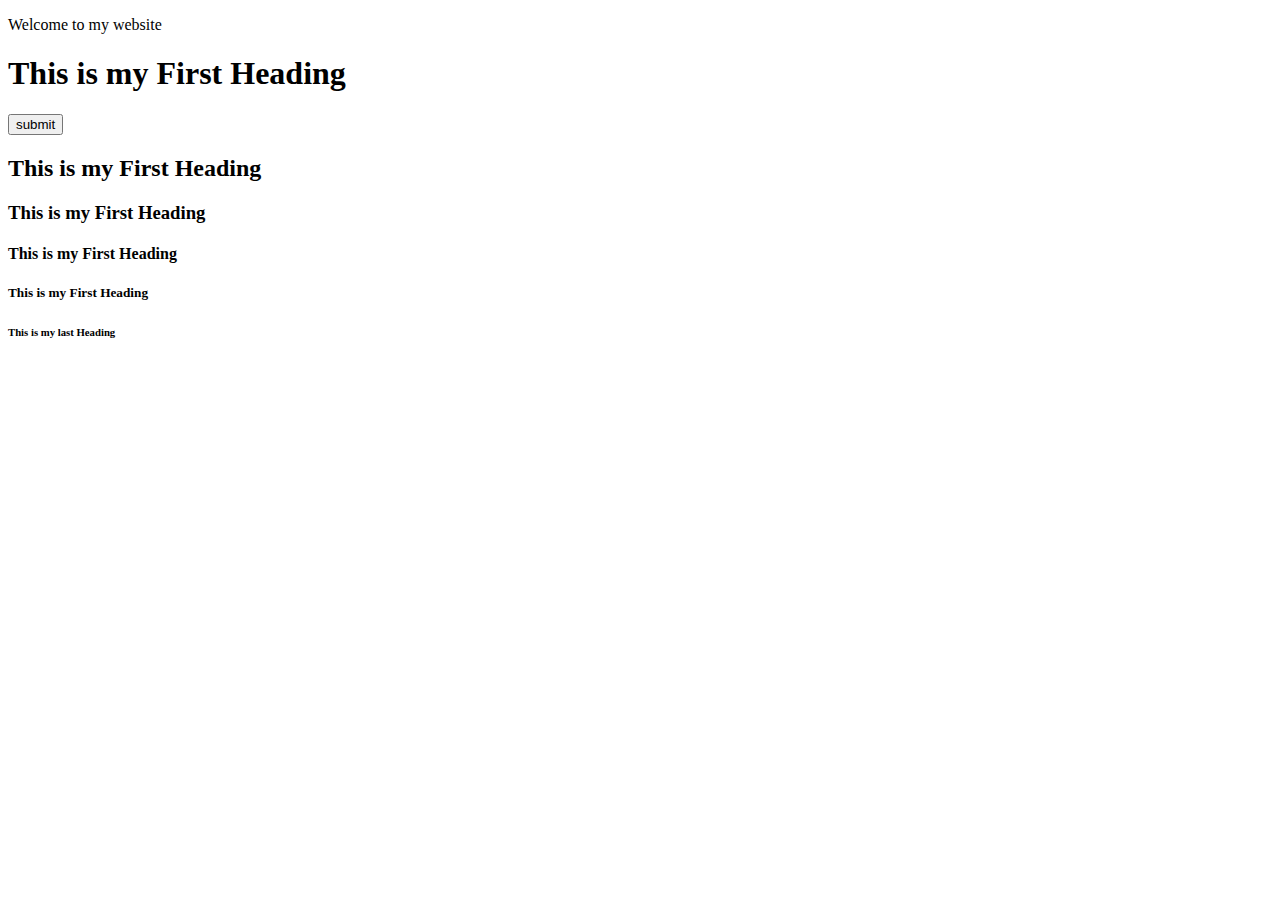
<file: New folder/New folder/index.html>
<!DOCTYPE html>
<html>
<head>
	<meta charset="utf-8">
	<meta name="viewport" content="width=device-width, initial-scale=1">
	<title>This is my first Website</title>
	
</head>
<body>
	<p>Welcome to my website</p> <!-- This is the first paragraph -->
	<h1>This is my First Heading</h1>

    <button>submit</button>

    <script src="index.js"></script>

	<h2 id="second">This is my First Heading</h2>
	<h3>This is my First Heading</h3>
	<h4 class="fourth">This is my First Heading</h4>
	<h5>This is my First Heading</h5>
	<h6>This is my last Heading</h6>

</body>
</html>
</file>
